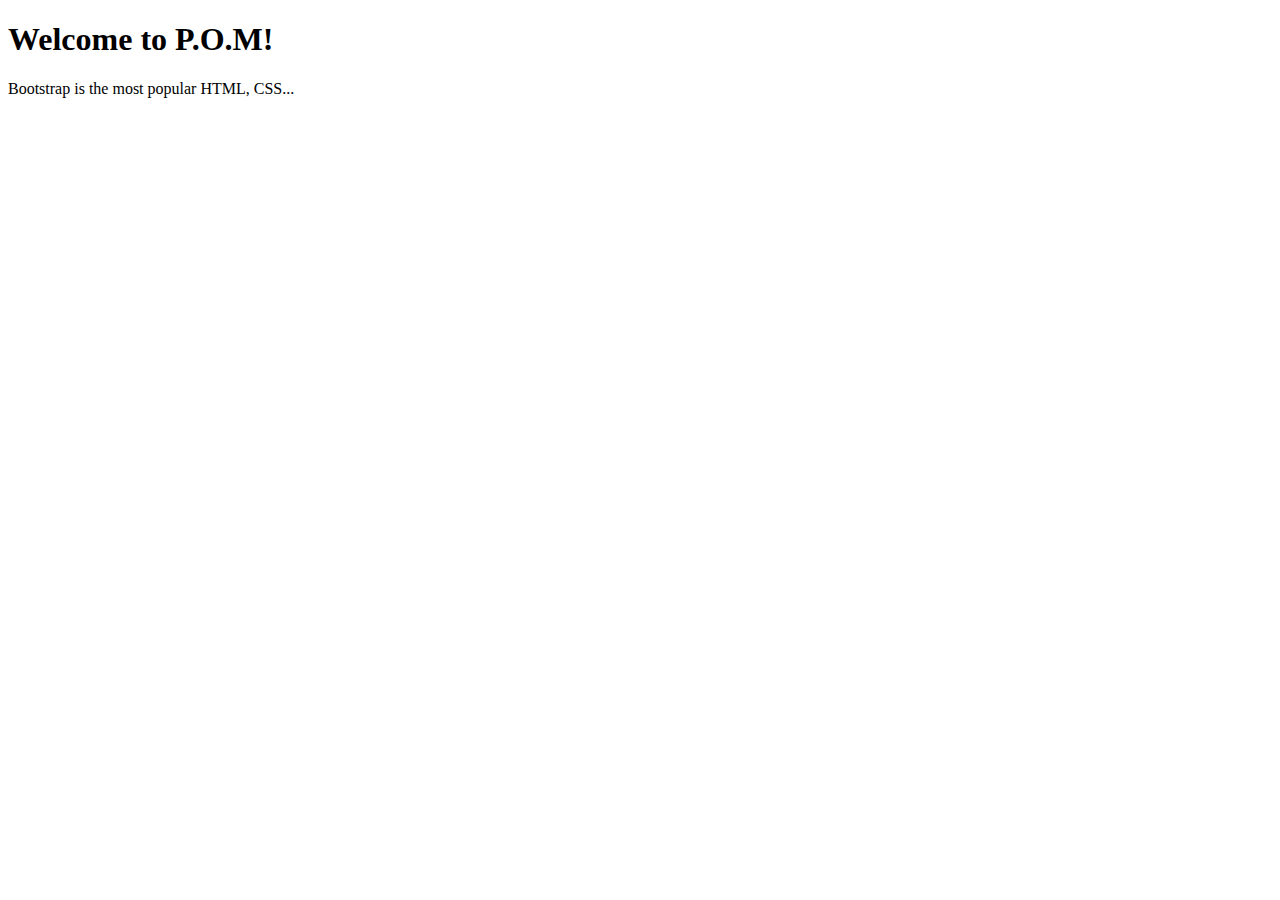
<file: index.html>
<!DOCTYPE html>
<html>
<head>
        <meta charset="utf-8">
    <meta name="viewport" content="width=device-width, initial-scale=1">
    <link rel="icon" type="image/svg" href="images/heart.svg">
    <link rel="stylesheet" type="text/css" href="final.css">
    <title>Peace of mind!</title>
    </head>
<body id='home'>
    
    <div class="jumbotron jumbotron-fluid bg-light">
  <div class="container">
    <h1>Welcome to P.O.M!</h1> 
    <p>Bootstrap is the most popular HTML, CSS...</p> 
  </div>
</div>
    
    
    
    
    
    </body>

</html>
</file>
<file: final.css>
home jumbotron{
    background-color: #357266;
}
</file>
